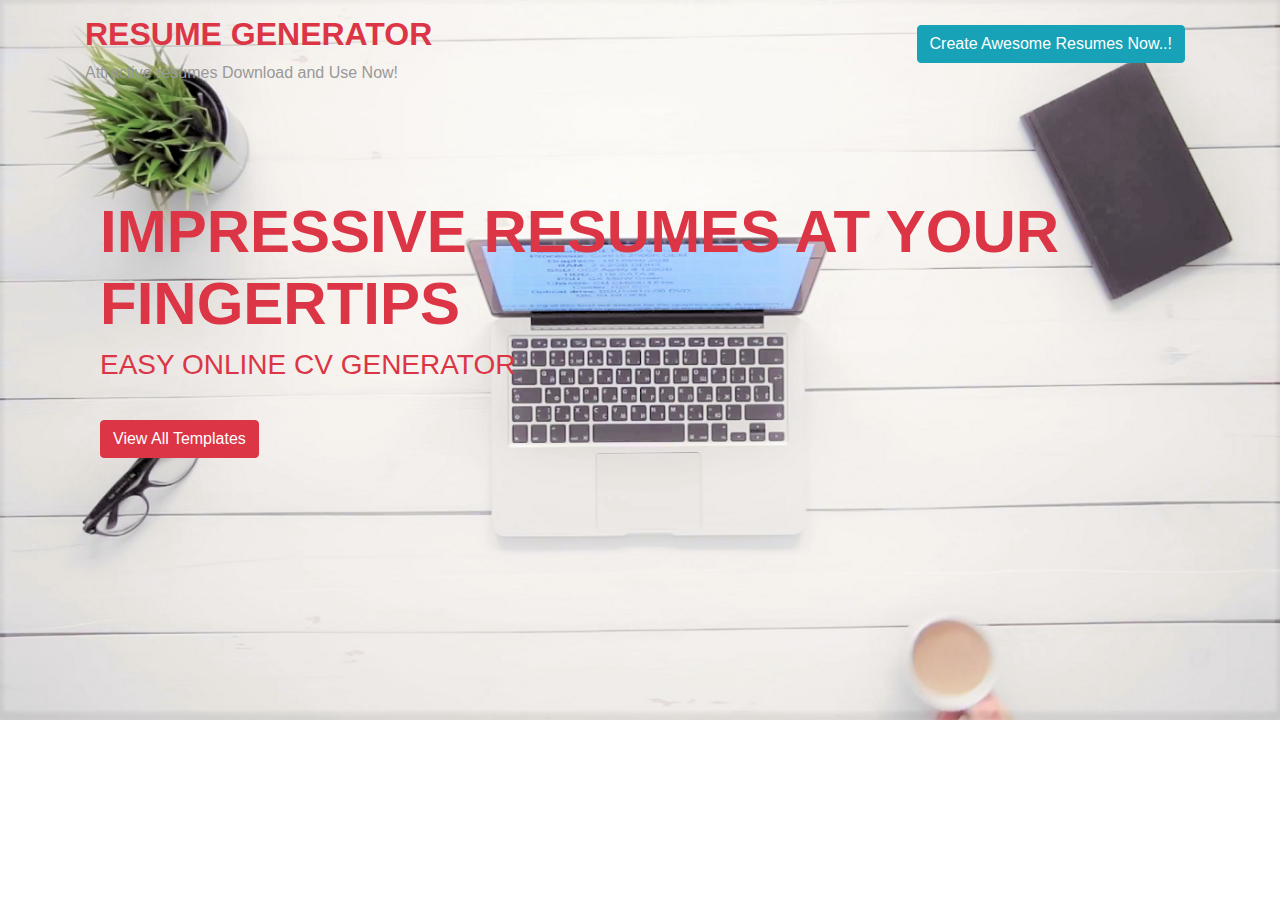
<file: templates/index.html>
<!DOCTYPE html>
<html class="no-js">
    <head>
        <meta charset="utf-8">
        <meta http-equiv="X-UA-Compatible" content="IE=edge">
        <title>Resume Maker</title>
        <meta name="description" content="">
        <meta name="viewport" content="width=device-width, initial-scale=1">

        <link rel="stylesheet" href="../static/css/bootstrap.min.css">
        <link href="../static/css/style.css" rel="stylesheet">
       
    </head>
    <body class="homepage" id="homepage_se">
        <header class="bg_image">
            <div class="text-left">
                <div class="container">
                    <div class="logo">
                        <h2>RESUME GENERATOR</h2>
                        <p>Attractive resumes Download and Use Now!</p> 
                    </div>
                    <div class="nav_button_right">
                        <a href="/resume_template" class="btn btn-info" >Create Awesome Resumes Now..!</a>
                    </div>
                </div>
            </div>
        </header>


        <section id="banner">
            <div class="container">
                <div class="row container">
                    <div class="col-md-12">
                        <h1> IMPRESSIVE RESUMES AT YOUR FINGERTIPS </h1>
                        <h4>EASY ONLINE CV GENERATOR </h4>
                        <a href="/resume_template" class="btn btn-danger bn" >View All Templates</a>
                    </div>
                </div>
            </div>
        </section>
        <script src="../static/js/jquery-2.1.3.js"></script>
    </body>
</html>
</file>
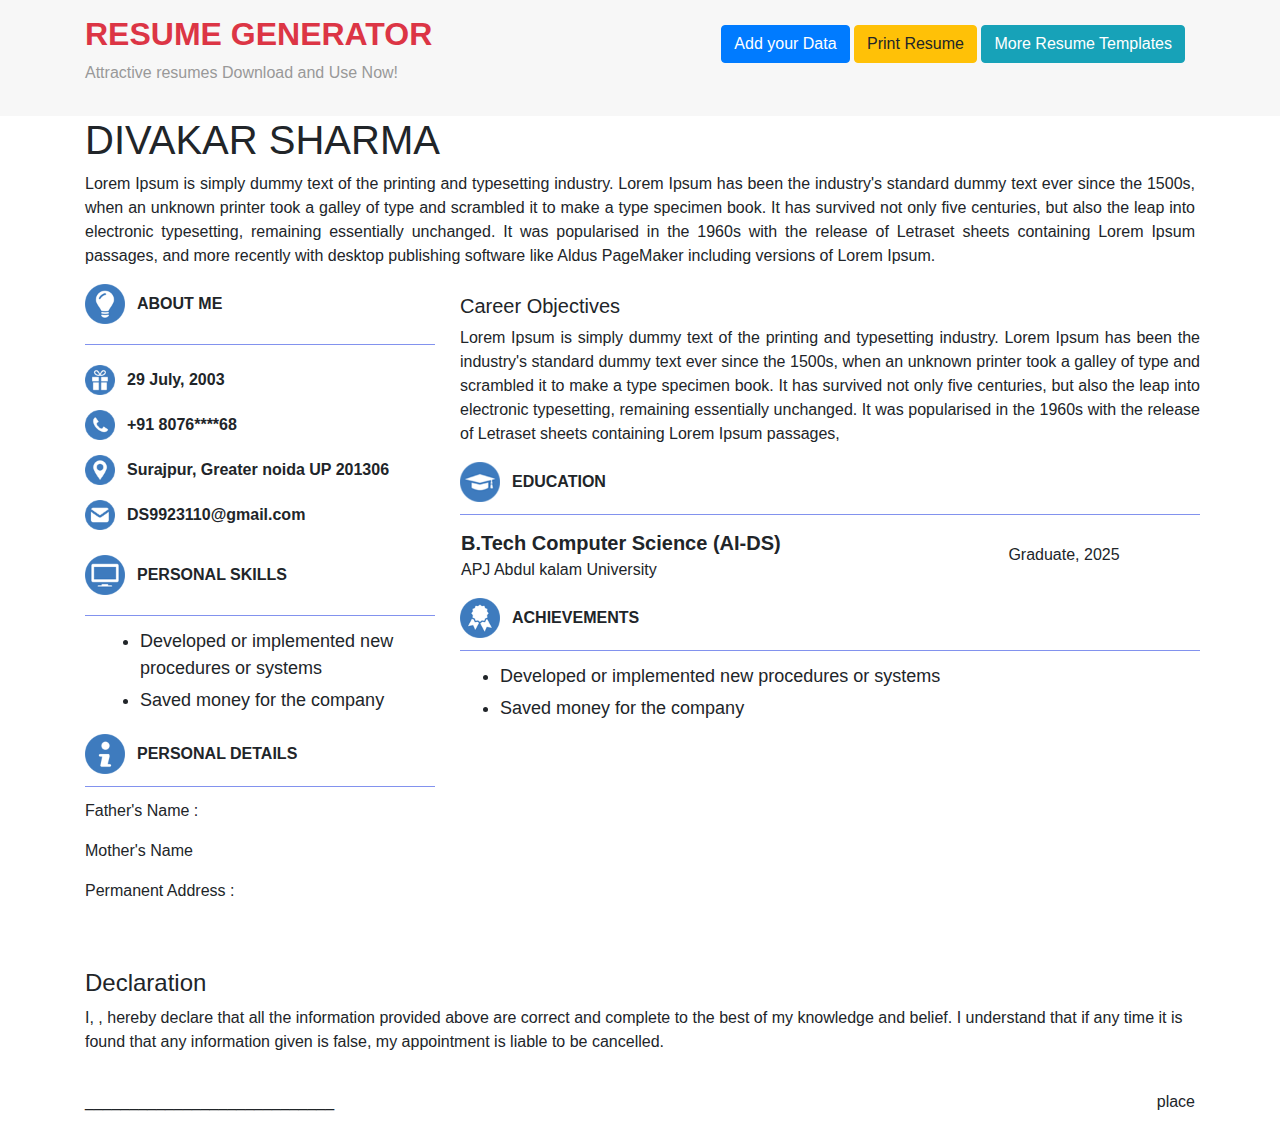
<file: templates/resume_2.html>
<!DOCTYPE html>
<html class="no-js">
    <head>
        <meta charset="utf-8">
        <meta http-equiv="X-UA-Compatible" content="IE=edge">
        <title>Resume Maker</title>
        <meta name="description" content="">
        <meta name="viewport" content="width=device-width, initial-scale=1">

        <link href="../static/css/bootstrap.min.css" rel="stylesheet">
        <link rel="stylesheet" href="../static/css/style.css">
    </head>
    <body>
        <header class="h_color" id="head">
            <div class="text-left">
                <div class="container">
                    <div class="row">
                        <div class="col-md-12">
                            <div class="logo">
                                <h2>RESUME GENERATOR</h2>
                                  <p>Attractive resumes Download and Use Now!</p> 
                                </div>
                                <div class="nav_button_right">
                                <a  class="btn btn-primary" href="#popup1">Add your Data</a>
                                <input type="button" onclick="printDiv()" class="btn btn-warning" value="Print Resume">
                                <a class="btn btn-info" href="resume_template">More Resume Templates</a>
                            </div>
                        </div>
                    </div>
                    
                </div>
            </div>
        </header>

       <section id="resume_2">
           <div class="container">
                <div class="resume_1">
                    <div class="row">
                        <div class="col-md-12">
                            <div>
                                <h1 id="uname">DIVAKAR SHARMA</h1>
                               <!-- <p>It Project Manager</p>-->
                                <p style="text-align: justify" id="uabout">Lorem Ipsum is simply dummy text of the printing and typesetting industry. Lorem Ipsum has been the industry's standard dummy text ever since the 1500s, when an unknown printer took a galley of type and scrambled it to make a type specimen book. It has survived not only five centuries, but also the leap into electronic typesetting, remaining essentially unchanged. It was popularised in the 1960s with the release of Letraset sheets containing Lorem Ipsum passages, and more recently with desktop publishing software like Aldus PageMaker including versions of Lorem Ipsum.</p>
                            </div>
                        </div>

                        <div class="col-md-4" style="float: left;">
                            <img src="../static/img/resume_1/about_us_icon.png" width="40px"><span style="padding: 12px;font-weight: 600">ABOUT ME</span>
                            <div class="" style="border-top: rgb(130, 146, 238) solid 1px;margin-top: 20px;"></div>                        
                            <div style="margin-top: 20px">
                                <div style="margin-bottom: 15px;"><img src="../static/img/resume_1/birthday.png" width="30px"><span style="padding: 12px;font-weight: 600;" id="udob">29 July, 2003</span></div>
                                <div style="margin-bottom: 15px;"><img src="../static/img/resume_1/phone.png" width="30px"><span style="padding: 12px;font-weight: 600" id="uphnum">+91 8076****68</span></div>
                                <div style="margin-bottom: 15px;"><img src="../static/img/resume_1/location.png" width="30px"><span style="padding: 12px;font-weight: 600" id="ulocation">Surajpur, Greater noida UP 201306</span></div>
                                <div style="margin-bottom: 15px;"><img src="../static/img/resume_1/email.png" width="30px"><span style="padding: 12px;font-weight: 600" id="uemail">DS9923110@gmail.com</span></div>
                            </div>

                            <div style="margin-top: 25px" >
                                    <img src="../static/img/resume_1/computer.png" width="40px"><span style="padding: 12px;font-weight: 600">PERSONAL SKILLS</span>
                                </div>
                                <div style= " border-top: rgb(130, 146, 238) solid 1px;margin-top: 20px;"></div>
                                <div class="col-md-12" style="width: 100%;margin-top: 12px">
                                    <ul id="skills_data_li">
                                        <li style="font-size:18px;margin-bottom: 5px">Developed or implemented new procedures or systems</li>
                                        <li style="font-size:18px;margin-bottom: 5px">Saved money for the company</li>
                                    </ul>
                            </div>

                            <div style="margin-top: 20px" >
                                    <img src="../static/img/resume_1/personal_info.png" width="40px"><span style="padding: 12px;font-weight: 600">PERSONAL DETAILS</span>
                            </div>
                            <div style= "border-top: rgb(130, 146, 238) solid 1px;margin-top: 12px;"></div>
                            <div style="margin-top: 12px">
                                <p id="fathername">Father's Name   :</p>
                                <p id="mothername">Mother's Name</p>
                                <p id="permanentaddress">Permanent Address    :    </p>
                            </div>
                        </div>

                        <div class="col-md-8" style="padding: 10px">
                            <h5>Career Objectives</h5>
                            <p style="text-align: justify" id="ucareerobject">Lorem Ipsum is simply dummy text of the printing and typesetting industry. Lorem Ipsum has been the industry's standard dummy text ever since the 1500s, when an unknown printer took a galley of type and scrambled it to make a type specimen book. It has survived not only five centuries, but also the leap into electronic typesetting, remaining essentially unchanged. It was popularised in the 1960s with the release of Letraset sheets containing Lorem Ipsum passages, </p>
                            <div style="margin-top: 15px" >
                                    <img src="../static/img/resume_1/education.png" width="40px"><span style="padding: 12px;font-weight: 600">EDUCATION</span>
                            </div>


                            <div class="" style= " border-top: rgb(130, 146, 238) solid 1px;margin-top: 12px;"></div>
                            <div class="">
                                <table id="education_data_table" style="width: 100%;margin-top: 12px">
                                        <tr>
                                            <td>
                                                <span style='font-weight: 600;font-size: 20px'>B.Tech Computer Science (AI-DS)
                                                 </span> <br>APJ Abdul kalam University</td>
                                            <td>Graduate, 2025</td>
                                        </tr>
                                </table>
                            </div> 

                            <div style="margin-top: 15px" >
                                    <img src="../static/img/resume_1/achiements.png" width="40px"><span style="padding: 12px;font-weight: 600">ACHIEVEMENTS</span>
                                </div>
                                <div class="" style= " border-top: rgb(130, 146, 238) solid 1px;margin-top: 12px;"></div>    
                                <div style="width: 100%;margin-top: 12px">
                                    <ul id="achivements_data_li">
                                        <li style="font-size:18px;margin-bottom: 5px">Developed or implemented new procedures or systems</li>
                                        <li style="font-size:18px;margin-bottom: 5px">Saved money for the company</li>
                                    </ul>
                                </div>
                        </div>

                            <div class="col-md-12" style="margin-top: 50px">
                                <h4>Declaration</h4>
                                <p>I, <span id="name_declaration"></span>, hereby declare that all the information provided above are correct and complete to the best of my knowledge and belief. I understand that if any time it is found that any information given is false, my appointment is liable to be cancelled.</p>
                            </div>
                            <div class="col-md-6" style="margin-top: 20px">
                                    ____________________________<br>
                                    <span id="n_declaration"></span>
                                    
                            </div>
                            <div class="col-md-6" style="margin-top: 20px">
                                 <p id="dec_place" style="float: right">place</p>
                            </div>
                    </div>
                </div>
            </div>
       </section>


       <div id="popup1" class="overlay">
            <div class="popup">
                <div class="container">
                    <h4>RESUME TEMPLATES</h4>   
                    <a class="close" href="#">&times;</a>
                    <div class="row">
                        <div class="col-md-12">
                            <p>Choose your own style to make resume</p>
                        </div>
                        <div class="col-md-12">
                            <h5>PERSONAL INFORMATION</h5>
                        </div>
                    </div>


                    <form class="needs-validation" novalidate>
                        <div class="form-row form-group">
                            <div class="col-md-4">
                                <label for="name">Full name</label>
                                <input type="text" class="form-control" id="name" placeholder="Full name" required>
                                <div class="invalid-feedback"> Enter your Full name.</div>
                            </div>   
                            <div class="col-md-4">
                                <label for="dob">Date Of Birth</label>
                                <input type="date" class="form-control" id="dob" placeholder="enter your dob" required>
                                <div class="invalid-feedback"> Enter your date of birth.</div>
                            </div> 
                            <div class="col-md-4">
                                <label for="email">Email Address</label>
                                <input type="text" class="form-control" id="email" placeholder="enter your email"  required>
                                <div class="invalid-feedback"> Enter your email address.</div>
                            </div> 
                            <div class="col-md-4">
                                <label for="phnum">Phone number</label>
                                <input type="text" class="form-control" id="phnum" placeholder="enter your phone number"  required>
                                <div class="invalid-feedback"> Enter your phone number.</div>
                            </div> 
                            <div class="col-md-4">
                                <label for="city">City</label>
                                <input type="text" class="form-control" id="city" placeholder="enter your city."  required>
                                <div class="invalid-feedback"> Enter your city.</div>
                            </div>  
                            <div class="col-md-4">
                                <label for="city">State</label>
                                <input type="text" class="form-control" id="state" placeholder="enter your state."  required>
                                <div class="invalid-feedback"> Enter your state.</div>
                            </div> 
                            <div class="col-md-12">
                                <label for="ucareerob">Career Objective</label>
                                <textarea rows="5"  class="form-control" id="ucareerob" placeholder="enter your Career Objectives."  required></textarea>
                                <div class="invalid-feedback"> Enter your career Objective.</div>
                            </div>
                            <div class="col-md-12">
                                    <label for="uaboutself">About your Self</label>
                                    <textarea rows="5"  class="form-control" id="uaboutself" placeholder="enter about your self"  ></textarea>
                                    <div class="invalid-feedback"> Enter about you.</div>
                                </div> 
                        </div>
                        <div class="row">
                            <div class="col-md-12">
                                <h5>EDUCATION DETAILS</h5>
                            </div>
                            <div class="col-md-6">
                                <label for="city">Course / Graduation</label>
                                <input type="text" class="form-control" id="course" placeholder="enter your course name."  >
                                <div style="color: red;display: none" id="co_err">**enter Course.</div>
                            </div>  
                            <div class="col-md-6">
                                <label for="city">College / Institute</label>
                                <input type="text" class="form-control" id="college" placeholder="enter your state."  >
                                <div style="color: red;display: none" id="col_err"> **enter College.</div>
                            </div> 
                            <div class="col-md-4">
                                <label for="city">Graduated Month</label>
                                <select class="form-control" id="month"> 
                                        <option>Please select One..</option>
                                        <option>January</option>
                                        <option>February</option>
                                        <option>March</option>
                                        <option>April</option>
                                        <option>May</option>
                                        <option>June</option>
                                        <option>July</option>
                                        <option>August</option>
                                        <option>September</option>
                                        <option>October</option>
                                        <option>November</option>
                                        <option>December</option>
                                </select>
                                <div style="color: red;display: none" id="select_month_err"> **select the month.</div>
                            </div> 
                            <div class="col-md-4">
                                <label for="city">Graduated Year</label>
                                <input type="number" min="1900" max="2025" class="form-control" id="year" placeholder="enter your state."  >
                                <div style="color: red;display: none" id="year_err"> **enter valid year.</div>
                            </div> 
                            <div class="col-md-2">
                                <label></label>
                                <input type="button" value="Add data" style="width: 100%;margin-top: 8px"  class="btn" onclick="addcourse()">
                            </div> 
                            <div class="col-md-2">
                                <label></label>
                                <input type="button" value="Delete data" style="width: 100%;margin-top: 8px"  class="btn" onclick="myDeleteFunction()">
                            </div> 
                            <div class="col-md-12" style="padding: 20px;">
                                <table id="education_data" style="width: 100%;margin-top: 12px">
                                   
                                </table>
                            </div>  
                            
                        </div>
                        <div class="row">
                            <div class="col-md-12">
                                    <h5>ACHIEVEMENTS</h5>
                            </div>
                            <div class="col-md-6">
                                <label for="achivement">Achievements</label>
                                <textarea rows="4"  class="form-control" id="achivement" placeholder="enter your achievement.."  ></textarea>
                                <div style="color: red;display: none" id="achivement_err">**enter achievement.</div>
                            </div>  
                            <div class="col-md-3">
                                <label></label>
                                <input type="button" value="Add achievement" style="width: 100%;margin-top: 8px"  class="btn" onclick="addache()">
                            </div>
                            <div class="col-md-3">
                                <label></label>
                                <input type="button" value="Delete achievement" style="width: 100%;margin-top: 8px"  class="btn" onclick="achivementDeleteFunction()">
                            </div>  
                            <div class="col-md-12" style="padding: 20px;">
                                <table id="acheivement_data" style="width: 100%;margin-top: 12px">
                                </table>
                            </div>  
                        </div>
                        <div class="row">
                                <div class="col-md-12">
                                        <h5>PERSONAL SKILLS</h5>
                                </div>
                                <div class="col-md-6">
                                     <label for="skills">Personal Skills </label>
                                    <textarea rows="4"  class="form-control" id="skills" placeholder="enter your achievement.." ></textarea>
                                    <div style="color: red;display: none" id="skills_err">**enter your skills.</div>
                                </div>  
                                <div class="col-md-3">
                                    <label></label>
                                     <input type="button" value="Add skills" style="width: 100%;margin-top: 8px"  class="btn" onclick="addskills()">
                                </div>
                                <div class="col-md-3">
                                    <label></label>
                                    <input type="button" value="Delete skills" style="width: 100%;margin-top: 8px"  class="btn" onclick="skillsDeleteFunction()">
                                </div>  
                                <div class="col-md-12" style="padding: 20px;">
                                    <table id="skill_data" style="width: 100%;margin-top: 12px">
                                    </table>
                                </div>  
                            </div>

                            <div class="row">
                                <div class="col-md-12">
                                    <h5>PERSONAL DETAILS</h5>
                                </div>
                                    
                            </div>
                            <div class="form-row form-group">
                                <div class="col-md-4">
                                    <label for="fname">Father's Name</label>
                                    <input type="text" class="form-control" id="fname" placeholder="enter your father's name" required>
                                    <div class="invalid-feedback"> Enter your Full name.</div>
                                </div>   
                                <div class="col-md-4">
                                    <label for="mname">Mother's Name</label>
                                    <input type="text" class="form-control" id="mname" placeholder="enter your Mother's name" required>
                                    <div class="invalid-feedback"> Enter your date of birth.</div>
                                </div> 
                                <div class="col-md-12">
                                    <label for="paddress">Permanent Address</label>
                                    <textarea rows="4"  class="form-control" id="paddress" placeholder="enter your address.."  required></textarea>
                                    <div class="invalid-feedback">**enter address.</div>
                                 </div>
                            </div>

                            <div style="margin-bottom: 20px;">
                                <button class="btn btn-primary" type="submit" >Submit form</button>
                                <a href="#" class="btn btn-danger">Close</a>
                            </div>

                    </form>
                </div>
            </div>
        </div>



    <script src="../static/js/jquery-2.1.3.js"></script>
    <script src="../static/js/my.js"></script>
    </body>
</html>
</file>
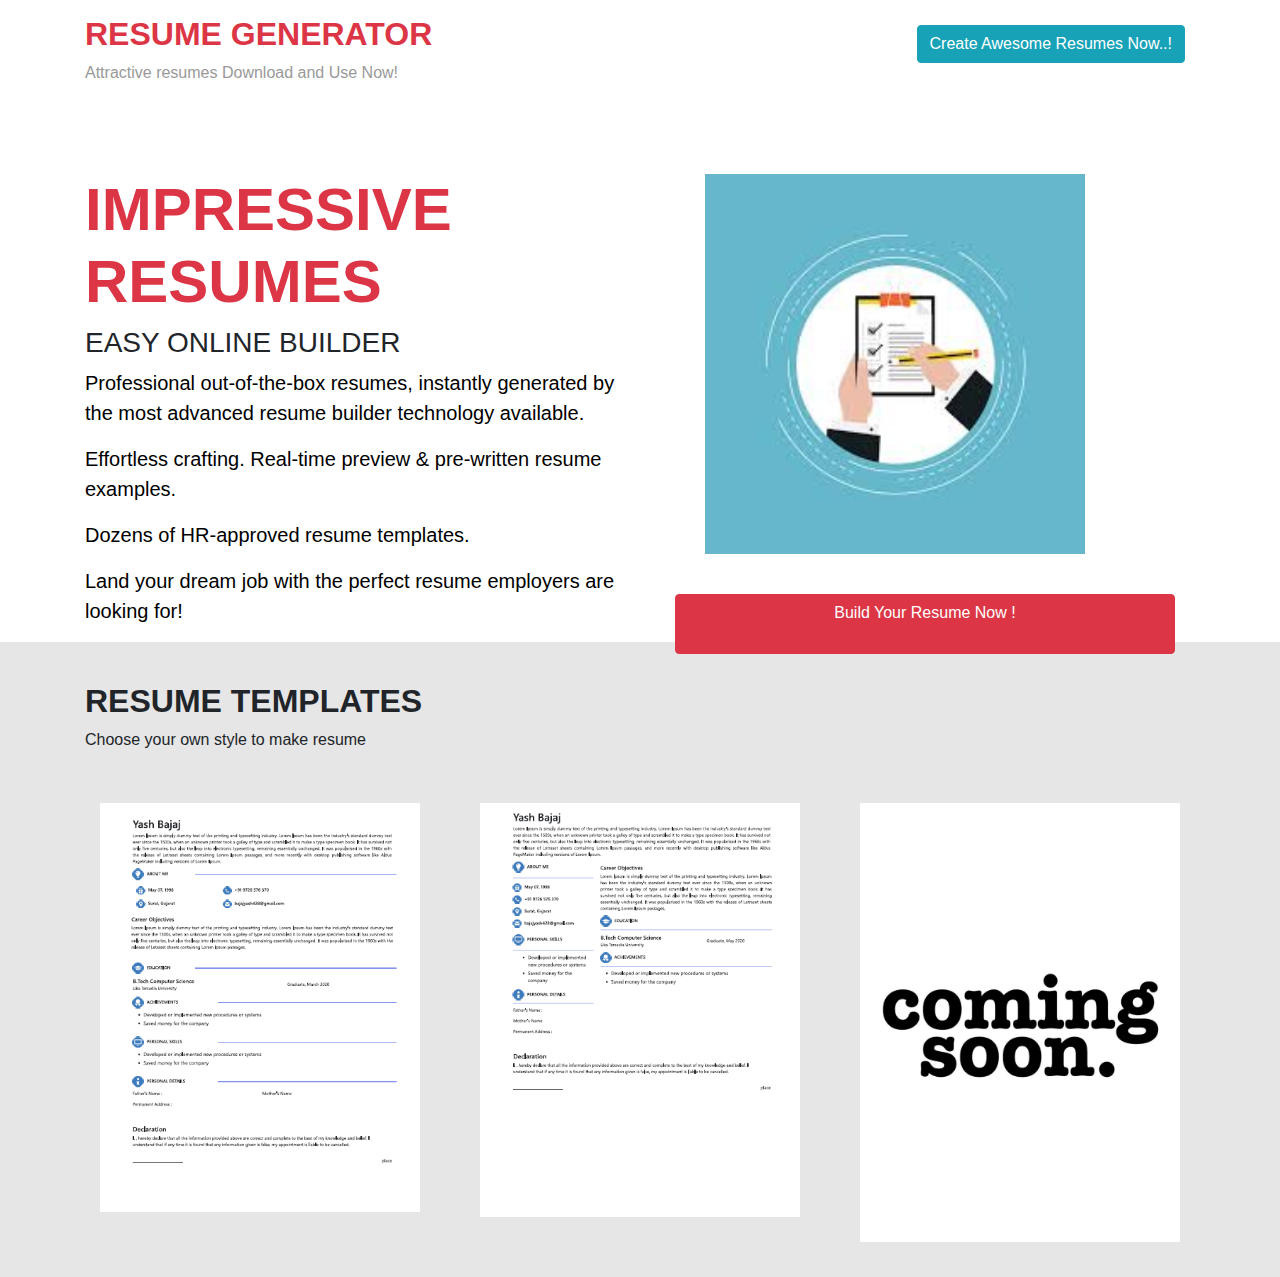
<file: templates/resume_template.html>
<!DOCTYPE html>
<html class="no-js">
    <head>
        <meta charset="utf-8">
        <meta http-equiv="X-UA-Compatible" content="IE=edge">
        <title>Resume Maker</title>
        <meta name="description" content="">
        <meta name="viewport" content="width=device-width, initial-scale=1">

        <link href="../static/css/style.css" rel="stylesheet">
        <link href="../static/css/bootstrap.min.css" rel="stylesheet">
       
    </head>
    <body>
        <header>
            <div class="text-left">
                <div class="container">
                    <div class="row">
                        <div class="col-md-12">
                            <div class="logo">
                                <h2>RESUME GENERATOR</h2>
                                  <p>Attractive resumes Download and Use Now!</p> 
                                </div>
                                <div class="nav_button_right">
                                <a href="#templates" class="btn btn-info">Create Awesome Resumes Now..!</a>
                            </div>
                        </div>
                    </div>
                    
                </div>
            </div>
        </header>

        <section id="template_view">
            <div class="container">
                <div class="row">
                    <div class="col-md-6">
                         <h1>IMPRESSIVE RESUMES</h1>
                         <h3> EASY ONLINE BUILDER</h3>
                          <p> Professional out-of-the-box resumes, instantly generated by the most advanced resume builder technology available.</p>
                          <p>  Effortless crafting. Real-time preview & pre-written resume examples. </p>
                           <p>Dozens of HR-approved resume templates.</p> 
                           <p> Land your dream job with the perfect resume employers are looking for!</p>
                    </div>
                    <div class="col-md-6">
                        <img src="../static/img/resume_bg.png" style="width: 430px; padding-left: 50px">
                        <div class="b_resume">
                            <a class="btn btn-danger b_resume_btn" href="#templates" style="color: white">Build Your Resume Now !</a>
                        </div>
                    </div>
                    
                </div>
            </div>
        </section>


        <section id="templates">
            <div class="container">
                <div class="row">
                    <div class="col-md-12">
                        <h2>RESUME TEMPLATES</h4>
                        <p>Choose your own style to make resume</p>
                    </div>
                    <div class="col-md-4 zoom">
                        <a href="/resume_1">
                            <img src="../static/img/resume1.png" style="width: 100%">
                        </a>
                    </div>
                    <div class="col-md-4 zoom">
                        <a href="/resume_2">
                            <img src="../static/img/resume2.png" style="width: 100%">
                        </a>
                    </div>
                    <div class="col-md-4 zoom">
                        <a href="#">
                            <img src="../static/img/comming_soon.jpg" style="width: 100%">
                        </a>
                    </div>
                </div>
            </div>
        </section>
    </body>
</html>
</file>
<file: static/css/style.css>
/**/
body {
    margin: 0px;
    padding: 0px;
}

.homepage, .bg_image{
    background-image: url("../img/img_home.jpg");
    background-repeat: no-repeat;
    background-size: cover;
}

header{
    padding: 15px;
    background-color: white;
}
header .logo{
    float: left;
}

header .logo h2{
    font-weight: 900;
    color: #dc3545
}
header .logo p{
    color: rgb(153, 153, 153)
}

header .nav_button_right{
    float: right;
    padding: 10px;
}

#banner{
    margin-top: 13%; 
}
#banner h1{
    font-size: 60px;
    font-weight: 900;
    color: #dc3545
}

#banner,#template_view h1{
    font-size: 60px;
    font-weight: 900;
    color: #dc3545
}
#banner h4{
    font-size: 28px;
    font-weight: 500;
    color: #dc3545
}





/*Resume template dummy viewing section*/

#template_view{
    margin-top: 4.5%;
}

#template_view p{
    text-align: left;
    font-size: 20px;
    color: rgb(0, 0, 0);
}

#template_view img{
    width: 100%;
}

.b_resume {
    padding: 20px;
    align-items: center;
    text-align: center;
    margin-top: 20px;
    width: 100%;
    height: 50px;

}

.b_resume_btn{
    width: 100%;
    height: 60px;
    padding: 12px; 
    font-size: 20px;
}

#templates{
    padding: 20px;
    background-color: rgb(230, 230, 230)
}
#templates img {
    padding: 15px;
}

#templates h2{
    text-align: left;
    padding-top: 20px;
    font-weight: 700;
}
#templates p{
    padding-bottom: 20px;
}

.zoom:hover{
    -ms-transform: scale(1.09); /* IE 9 */
    -webkit-transform: scale(1.09); /* Safari 3-8 */
    transform: scale(1.09);
    transition: all .5s ease;
}



/*for popup*/

.overlay {
    position: fixed;
    top: 0px;
    bottom: 0;
    left: 0;
    right: 0;
    background: rgba(0, 0, 0, 0.7);
    transition: opacity 500ms;
    visibility: hidden;
    opacity: 0;
    z-index: 15;
    overflow: auto;
}

    .overlay:target {
        visibility: visible;
        opacity: 1;
    }

.popup {
    margin: 70px auto;
    padding: 20px;
    background: #fff;
    border-radius: 5px;
    width: 80%;
    
    position: relative;
    transition: all 5s ease-in-out;
}

    .popup h2 {
        margin-top: 0;
        color: #333;
        font-family: Tahoma, Arial, sans-serif;
    }

    .popup .close {
        position: absolute;
        top: 20px;
        right: 30px;
        transition: all 200ms;
        font-size: 30px;
        font-weight: bold;
        text-decoration: none;
        color: #333;
    }

        .popup .close:hover {
            color: #41004A;
        }

    .popup .content {
        max-height: 30%;
        overflow: auto;
    }

@media screen and (max-width: 700px) {

    .popup {
        width: 90%;
    }
}




/*in resume section*/
.h_color{
    background-color: rgb(247, 247, 247);
}

#resume_1{
    padding: 20px;
}

.sidesection{
    color: white;
    padding: 20px
}

.subsection{
    background-image: url("../img/resume_1/01_dark_back\ \(1\).png");
    height: 50px;
    width: 100%;
    padding: 8px;
}


#resume_1 h2{
    font-weight: 600px;

}
</file>
